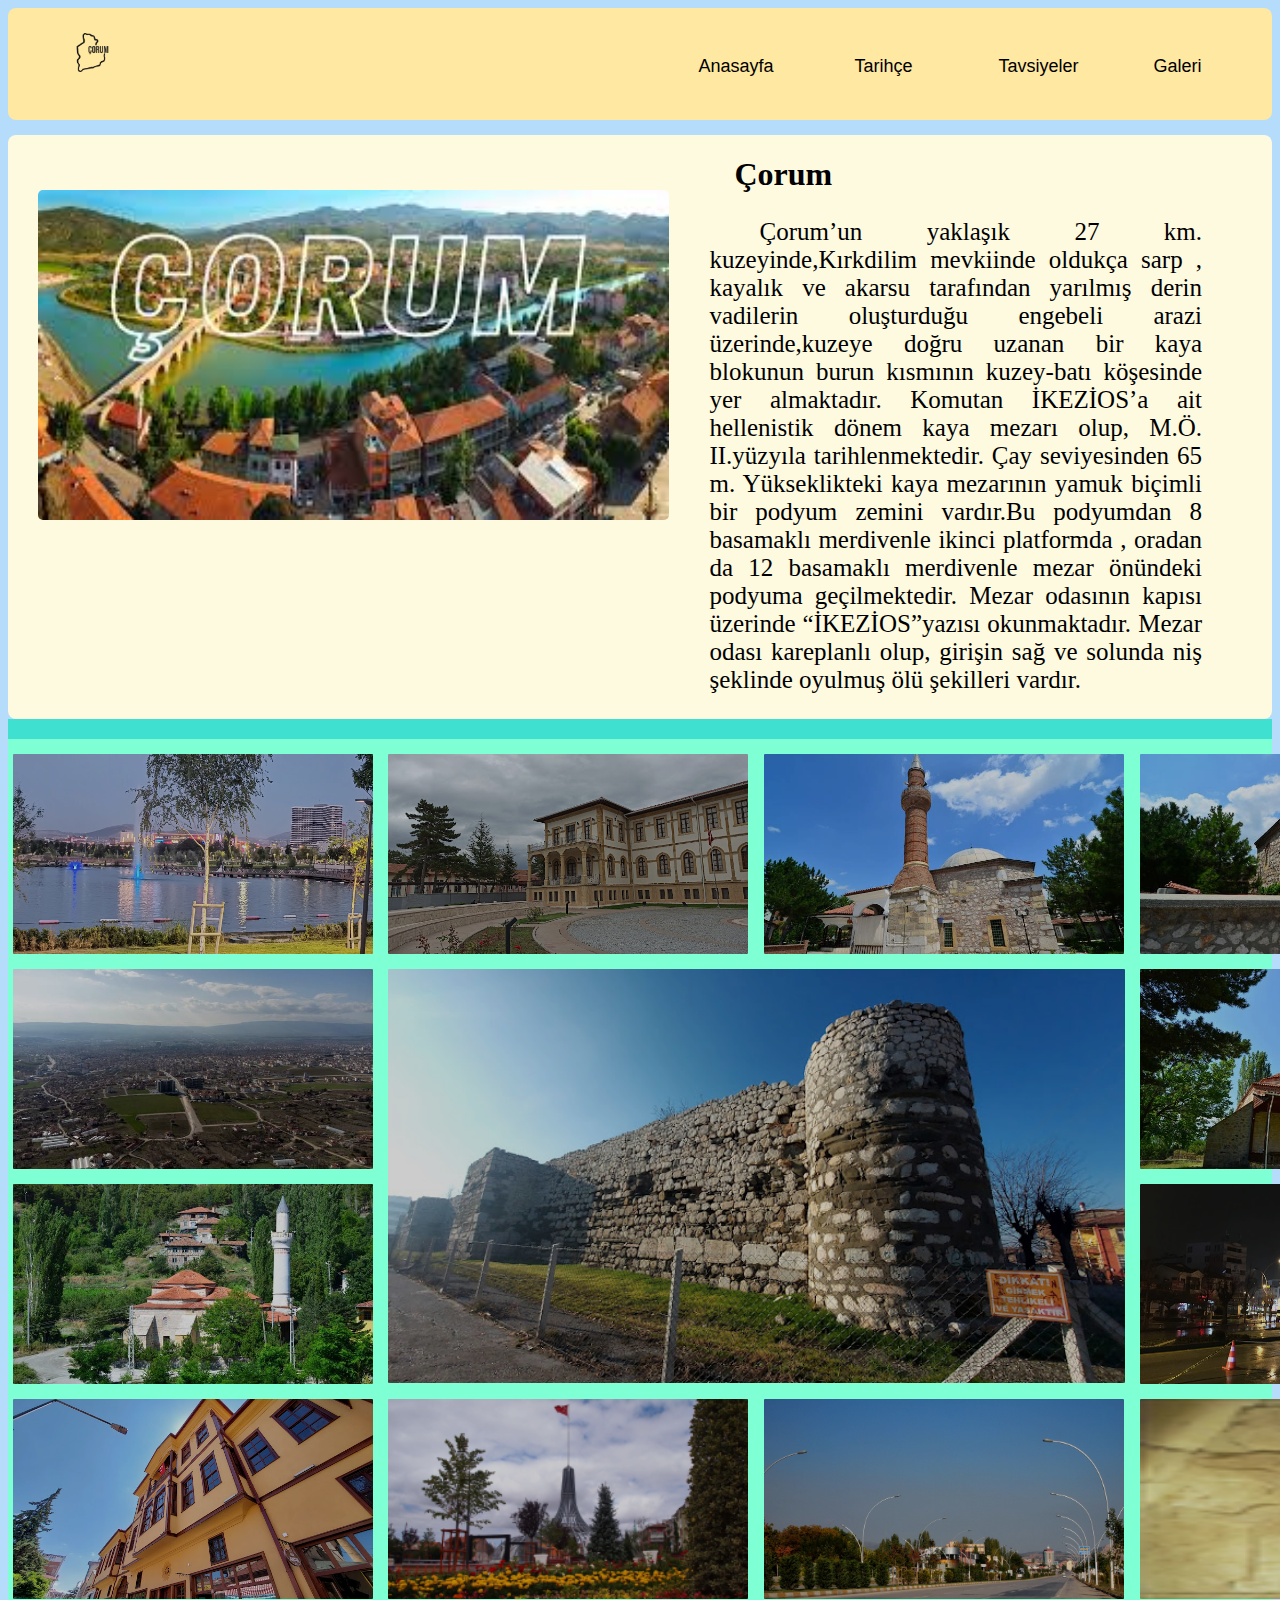
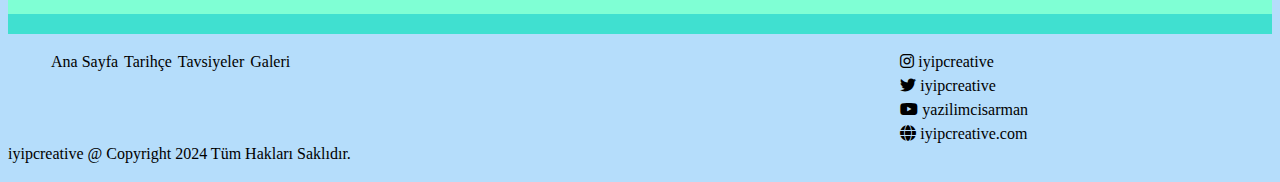
<file: index.html>
<!DOCTYPE html>
<html lang="en">
<head>
    <meta charset="UTF-8">
    <meta name="viewport" content="width=device-width, initial-scale=1.0">
    <title>Çorum</title>
    <link rel="stylesheet" href="style.css">
    <link href="https://cdnjs.cloudflare.com/ajax/libs/font-awesome/6.0.0-beta3/css/all.min.css" rel="stylesheet">
</head>
<body class="container">
    <header class="header">

        <a class="logo" href="#">
            <img src="images/seffafcorum.png" alt="">
        </a>

        <ul class="menu">
            <button><a id="anasayfa" href="">Anasayfa</a></button>
            <button><a id="tarih" href="">Tarihçe</a></button>
            <button><a href="">Tavsiyeler</a></button>
            <button><a href="">Galeri</a></button>
        </ul>

    </header>

    <div class="ilkkisim">
        <img src="images/corumilk.jpeg" alt="">
        <div class="yazi">
            <h1>Çorum</h1>
            <p>
                Çorum’un yaklaşık 27 km. kuzeyinde,Kırkdilim mevkiinde oldukça sarp , 
                kayalık ve akarsu tarafından yarılmış derin vadilerin oluşturduğu engebeli 
                arazi üzerinde,kuzeye doğru uzanan bir kaya blokunun burun kısmının kuzey-batı 
                köşesinde yer almaktadır. Komutan İKEZİOS’a ait hellenistik dönem kaya mezarı olup,
                M.Ö. II.yüzyıla tarihlenmektedir. Çay seviyesinden 65 m. Yükseklikteki kaya mezarının 
                yamuk biçimli bir podyum zemini vardır.Bu podyumdan 8 basamaklı merdivenle ikinci platformda ,
                oradan da 12 basamaklı merdivenle mezar önündeki podyuma geçilmektedir.
                Mezar odasının kapısı üzerinde “İKEZİOS”yazısı okunmaktadır. Mezar odası kareplanlı olup,
                girişin sağ ve solunda niş şeklinde oyulmuş ölü şekilleri vardır.
            </p>
        </div>
    </div>

    <div class="galeri">
        <img src="images/kale.jpg" alt=""  id="item1">
        <img src="images/kentPark.jpg" alt="" class="galeriItems" id="item2">
        <img src="images/muze1.jpg" alt="" class="galeriItems" id="item3">
        <img src="images/resim1.jpeg" alt="" class="galeriItems" id="item4">
        <img src="images/resim2.jpeg" alt="" class="galeriItems" id="item5">
        <img src="images/resim3.jpeg" alt="" class="galeriItems" id="item6">
        <img src="images/resim4.jpeg" alt="" class="galeriItems" id="item7">
        <img src="images/resim5.jpeg" alt="" class="galeriItems" id="item8">
        <img src="images/saatkulesi.jpg" alt="" class="galeriItems" id="item9">
        <img src="images/velipasahani.jpg" alt="" class="galeriItems" id="item10">
        <img src="images/sehir1.png" alt="" class="galeriItems" id="item11">
        <img src="images/sehir2.png" alt="" class="galeriItems" id="item12">
        <img src="images/hitit.png" alt="" class="galeriItems" id="item13">

    </div>


    <footer class="footer">


        <div class="copyright">
            <p>iyipcreative @ Copyright 2024 Tüm Hakları Saklıdır.</p>
        </div>

        <div class="navigation">

            <ul class="navLinks">
                <li id="link1"><a href="">Ana Sayfa</a></li>
                <li id="link2"><a href="">Tarihçe</a></li>
                <li id="link3"><a href="">Tavsiyeler</a></li>
                <li id="link4"><a href="">Galeri</a></li>
            </ul>

        </div>

        <div class="social">

            <ul class="socialLinks">
                <li id="soItem1"><a href=""><i class="fa-brands fa-instagram"></i> iyipcreative</a></li>
                <li id="soItem2"><a href=""><i class="fa-brands fa-twitter"></i> iyipcreative</a></li>
                <li id="soItem3"><a href=""><i class="fa-brands fa-youtube"></i> yazilimcisarman</a></li>
                <li id="soItem4"><a href=""><i class="fa-solid fa-globe"></i> iyipcreative.com</a></li>
            </ul>
        </div>






    </footer>


</body>
</html>
</file>
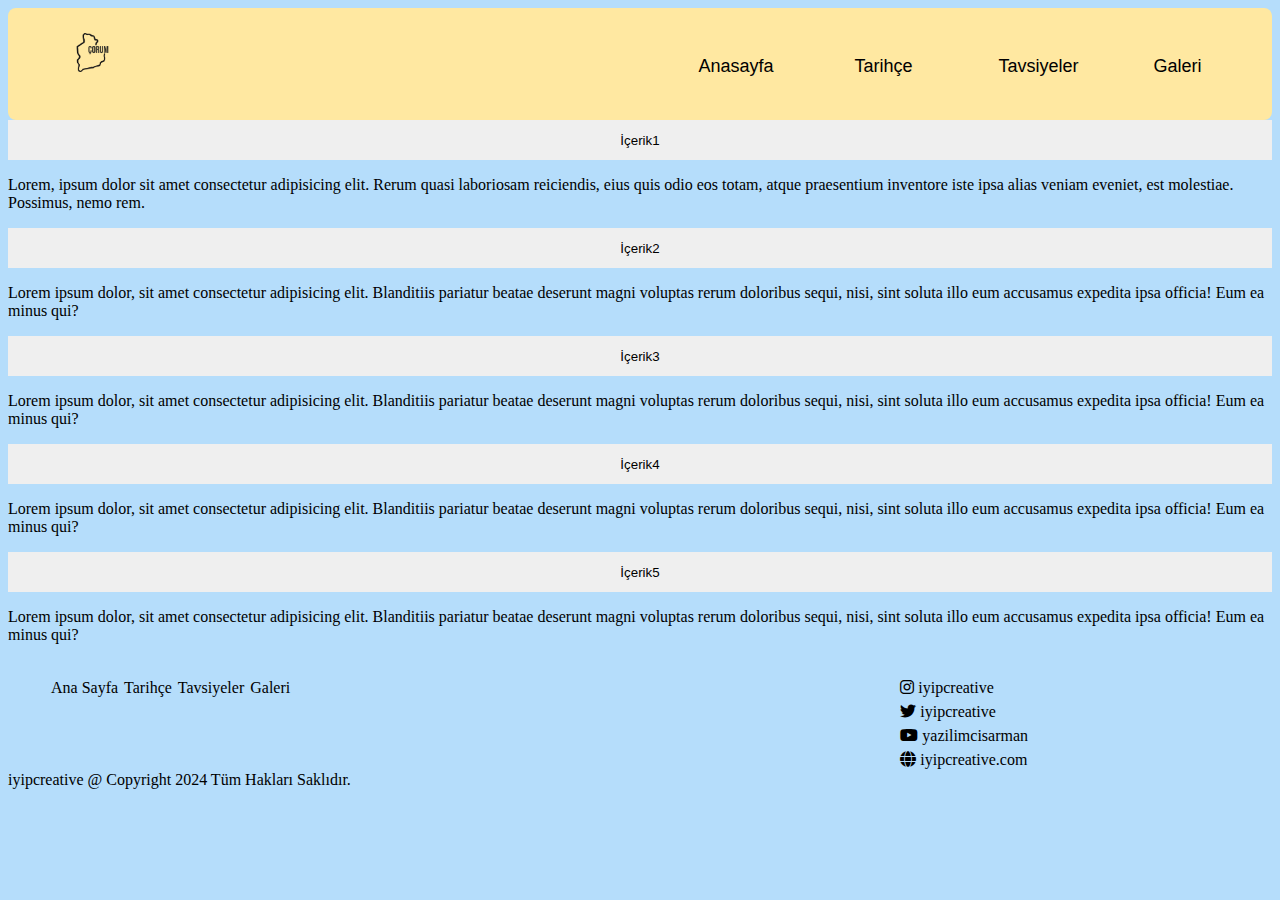
<file: tarih.html>
<!DOCTYPE html>
<html lang="en">
<head>
    <meta charset="UTF-8">
    <meta name="viewport" content="width=device-width, initial-scale=1.0">
    <title>Tarih</title>
    <link rel="stylesheet" href="style.css">
    <link href="https://cdnjs.cloudflare.com/ajax/libs/font-awesome/6.0.0-beta3/css/all.min.css" rel="stylesheet">
</head>
<body class="container">

    <header class="header">

        <a class="logo" href="#">
            <img src="images/seffafcorum.png" alt="">
        </a>

        <ul class="menu">
            <button><a id="anasayfa" href="">Anasayfa</a></button>
            <button><a id="tarih" href="">Tarihçe</a></button>
            <button><a href="">Tavsiyeler</a></button>
            <button><a href="">Galeri</a></button>
        </ul>

    </header>
   
    
    <!-- collapse vs gibi şeyler gelicek -->

    <div class="main-content">

        <button class="butons">İçerik1</button>
        <div class="icerik1">
            <p>
                Lorem, ipsum dolor sit amet consectetur adipisicing elit. Rerum quasi laboriosam reiciendis, eius quis odio eos totam, 
                atque praesentium inventore iste ipsa alias veniam eveniet, est molestiae. Possimus, nemo rem.
            </p>
        </div>
        <button class="butons">İçerik2</button>
        <div class="icerik2">
            <p>
                Lorem ipsum dolor, sit amet consectetur adipisicing elit. Blanditiis pariatur beatae deserunt magni voluptas rerum doloribus sequi, 
                nisi, sint soluta illo eum accusamus expedita ipsa officia! Eum ea minus qui?
            </p>
        </div>
        <button class="butons">İçerik3</button>
        <div class="icerik3">
            <p>
                Lorem ipsum dolor, sit amet consectetur adipisicing elit. Blanditiis pariatur beatae deserunt magni voluptas rerum doloribus sequi, 
                nisi, sint soluta illo eum accusamus expedita ipsa officia! Eum ea minus qui?
            </p>
        </div>
        <button class="butons">İçerik4</button>
        <div class="icerik4">
            <p>
                Lorem ipsum dolor, sit amet consectetur adipisicing elit. Blanditiis pariatur beatae deserunt magni voluptas rerum doloribus sequi, 
                nisi, sint soluta illo eum accusamus expedita ipsa officia! Eum ea minus qui?
            </p>
        </div>
        <button class="butons">İçerik5</button>
        <div class="icerik5">
            <p>
                Lorem ipsum dolor, sit amet consectetur adipisicing elit. Blanditiis pariatur beatae deserunt magni voluptas rerum doloribus sequi, 
                nisi, sint soluta illo eum accusamus expedita ipsa officia! Eum ea minus qui?
            </p>
        </div>


    </div>










    <footer class="footer">


        <div class="copyright">
            <p>iyipcreative @ Copyright 2024 Tüm Hakları Saklıdır.</p>
        </div>

        <div class="navigation">

            <ul class="navLinks">
                <li id="link1"><a href="">Ana Sayfa</a></li>
                <li id="link2"><a href="">Tarihçe</a></li>
                <li id="link3"><a href="">Tavsiyeler</a></li>
                <li id="link4"><a href="">Galeri</a></li>
            </ul>

        </div>

        <div class="social">

            <ul class="socialLinks">
                <li id="soItem1"><a href=""><i class="fa-brands fa-instagram"></i> iyipcreative</a></li>
                <li id="soItem2"><a href=""><i class="fa-brands fa-twitter"></i> iyipcreative</a></li>
                <li id="soItem3"><a href=""><i class="fa-brands fa-youtube"></i> yazilimcisarman</a></li>
                <li id="soItem4"><a href=""><i class="fa-solid fa-globe"></i> iyipcreative.com</a></li>
            </ul>
        </div>






    </footer>
    <script src="bujsdosyasi.js"></script>
</body>
</html>
</file>
<file: style.css>
.container{
    grid-template: 3,5,1fr;
    /* background-color: #FFE8A1; */
    background-color: #B5DDFB;
}

/* --------------- HEADER KISMI --------------- */

.header{
    /* inline veya inline block yaptığımda logo ile menuleri yanyana getiremediğim için flex kullanmayı tercih ettim */
    display: grid;
    grid-template: 3,1,1fr;
    padding: 15px;
    /* background-color: #B5DDFB; */
    background-color: #FFE8A1;

    border-radius: 8px;
}

.logo{
    /* flex-direction: column; */
    /* flex-direction: start; */
    /* flex-grow: 50%; */
    grid-column: 1/2;
    padding-left: 50px;
    /* padding-top: 25px; */

    
}

.logo img{
    width: 17%;
    height: auto;
    padding-top: 10px;
}

/* .logo :hover{
    height: auto;
    width: 25%;
} */



/* .logo :hover{
    border: 5px solid black;
    border-radius: 25px;
} */


.menu{
    display: flex;
    gap: 0;
    /* list-style-type: none; */
    /* flex-grow: 50%; */
    grid-column-start: 2;
    position: relative;
    /* padding-left: 0; */
    /* margin: 0; */
    /* margin-top: 25px;
    margin-left: 150px; */
    padding-top: 5px;
    padding-left: 350px;
}

#tarih{
    padding-left: 6px;
}



.menu button{
    height: 45px;
    width: 150px;
    border: 5px solid transparent;
    background-color: inherit;
}

.menu button :hover{
    background-color: #A8D5BA;
    /* border-color:  azure; */
    font-size: x-large;
    text-shadow: 2px 2px gray;
}

.menu a{
    text-decoration: none;
    /* border: 45px solid transparent; */
    border-right: 35px solid transparent;
    border-left: 35px solid transparent;
    border-top: 48px solid transparent;
    border-bottom: 43px solid transparent;
    transition: all 1s ease;
    color: black;
    font-size: large;
}




/* --------------- BODY NİN İLK KISMI --------------- */



.ilkkisim{
    display: flex;
    gap: 10px;
    margin-top: 15px;
    background-color: #fefae0;
    border-radius: 8px;
}

.ilkkisim p{
    text-align: justify;
    text-indent: 50px;
    padding-right: 70px;
    padding-left: 25px;
    padding-top: 0;
    font-size: 25px;
}

.ilkkisim h1{
    padding-left: 50px;
    padding-bottom: 0;
}

.ilkkisim img{
    padding: 5px;
    margin-top: 50px;
    margin-left: 25px;
    border-radius: 10px;
    height: 330px;
    width: auto;
}


/* --------------- GALERİ KISMI --------------- */


.galeri{
    grid-column: 1 / span 3fr;
    grid-template-rows: 3 / span 1fr;
    display: grid;
    grid-template-columns: 1fr 1fr 1fr 1fr;
    grid-template-rows: 1fr 1fr 1fr 1fr;
    gap: 5px;
    padding-top: 10px;
    border-top: 20px solid turquoise;
    border-bottom: 20px solid turquoise;
    padding-bottom: 10px;
    background-color: aquamarine;
}

#item1{
    grid-column: 2 / span 2;
    grid-row: 2 / span 2;
    height: 414px;
    width: 737px;
    align-self: stretch;
    border: 5px solid transparent;
    border-radius: 6px;
    filter: brightness(0.80);
}

#item1:hover{
    border-color: black !important ;
    filter: brightness(1.5);
}

.galeriItems {
    height: 200px;
    width: 360px;
    border: 5px solid transparent;
    border-radius: 6px;
    filter: brightness(0.80);

}

.galeriItems:hover{
    border-color: black !important;
    filter: brightness(1.5);
    /* grid-column: 2 / span 2;
    grid-row: 2 / span 2;
    height: 414px;
    width: 737px;
    align-self: stretch; */
}






/* FOOTER KISMI */

.footer{
    grid-template-columns: 1 / 3fr;
    display: grid;
    grid-template: 
            "a a b" 40px
            "a a b" 40px
            "c c c" 40px / 1fr 1fr 1fr;
    gap: 10px;
}

.copyright{
    grid-area: 4 / 1 / 3 / 4;
    align-self: center ;    
}

.navigation{
    grid-area: 1 / 1 / 3 / 3;
}

.social{
    grid-area: 1 / 3 / 3 / 4;
}

.navLinks{
    list-style-type: none;
    display: flex;      
}

.socialLinks{
    list-style-type: none;
}

.navLinks li{
    border: 3px solid transparent;
}

.socialLinks li{
    border: 3px solid transparent;
    /* justify-items: center; */
}

.navLinks a{
    text-decoration: none;
    color: black;
}

.socialLinks a{
    text-decoration: none;
    color: black;
}




/* TARİH SAYFASI KISMI HEADER VE FOOTER AYNI  */

.main-content p{
    display: grid;
    overflow: hidden;

}

.butons{
    display: flex;
    flex-direction: column;
    height: 40px;
    width: 100%;
    /* text-align: center; */
    justify-content: center;
    align-items: center;
    border: 5px solid transparent;
}

.main-content div{
    width: 100%;
}









/* BURASI KULLANILMIYOR NAVBARI LİSTE İLE YAPAMADIM İSTEDİĞİM GİBİ BUTONLARLA YAPIYORUM */

/* .menu li{
    display: inline; */
    /* margin-left: 50px; */
    /* padding: 7px; */
    /* padding: 0; */
    /* padding-top: 15px;
    padding-bottom: 15px; */
    /* margin: 0; */
    /* border: 5px solid black;
    background-color: aquamarine;
    margin: 25px 0px ;
    padding: 25px 0px ;
} */

/* .menu li :hover , :active{
    background-color: purple;
} */
</file>
